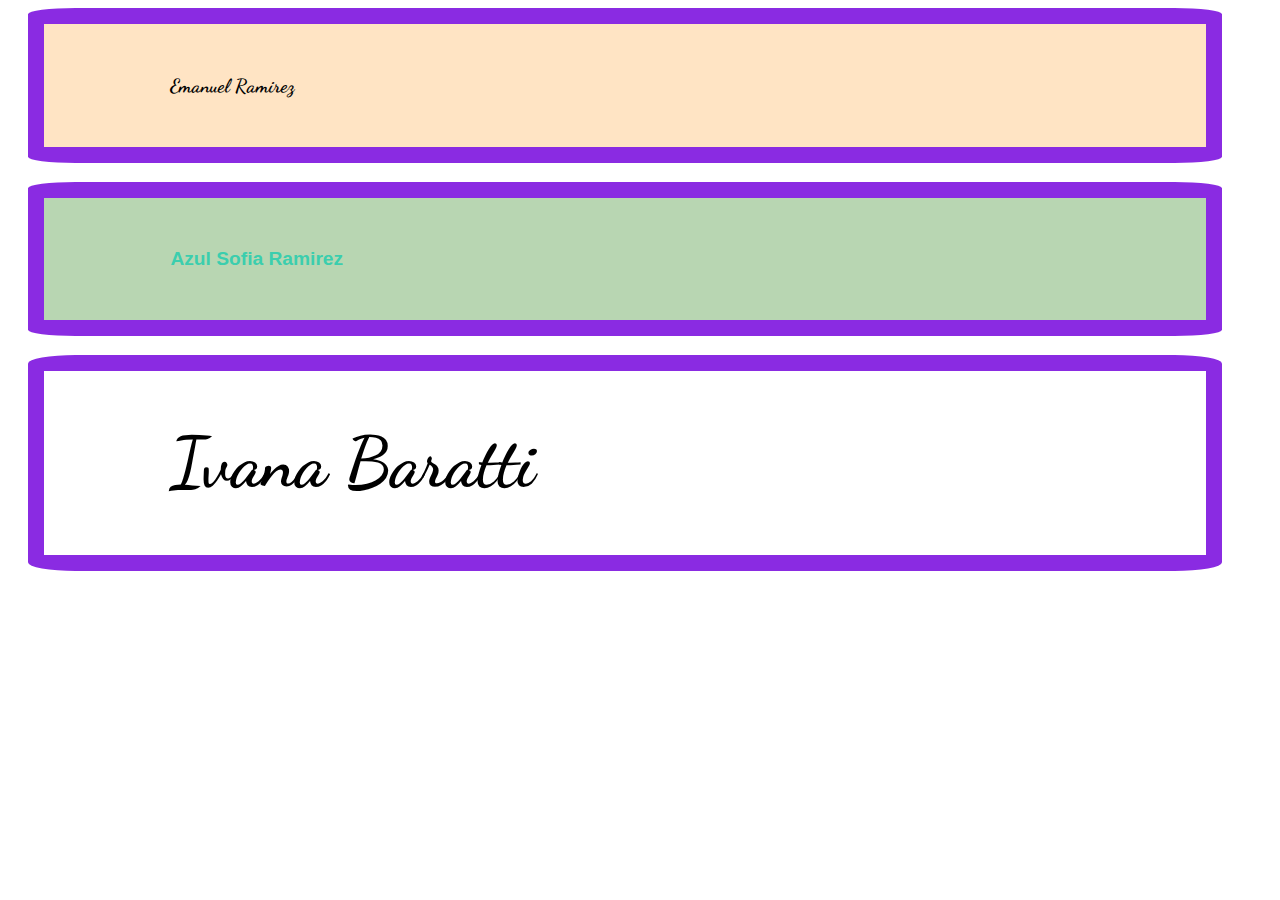
<file: css.html>
<!DOCTYPE html>
<html lang="es">
<head>
    <meta charset="UTF-8">
    <meta http-equiv="X-UA-Compatible" content="IE=edge">
    <meta name="viewport" content="width=device-width, initial-scale=1.0">
    <title>Document</title>
    <link rel="stylesheet" href="css/estilos.css" type="text/css">
    <link rel="preconnect" href="https://fonts.googleapis.com">
    <link rel="preconnect" href="https://fonts.gstatic.com" crossorigin>
    <link href="https://fonts.googleapis.com/css2?family=Dancing+Script&display=swap" rel="stylesheet">
    <link href="https://cdn.jsdelivr.net/npm/bootstrap@5.3.0-alpha1/dist/css/bootstrap.min.css" rel="stylesheet" integrity="sha384-GLhlTQ8iRABdZLl6O3oVMWSktQOp6b7In1Zl3/Jr59b6EGGoI1aFkw7cmDA6j6gD" crossorigin="anonymous">
    
</head>
<body>
    <h1 class="miclase">Emanuel Ramirez</h1>
    <br>
    <h1 id="miid">Azul Sofia Ramirez</h1>
    <br>
    <section>
        <h1>
            Ivana Baratti
        </h1>
    </section>
</body>
</html>
</file>
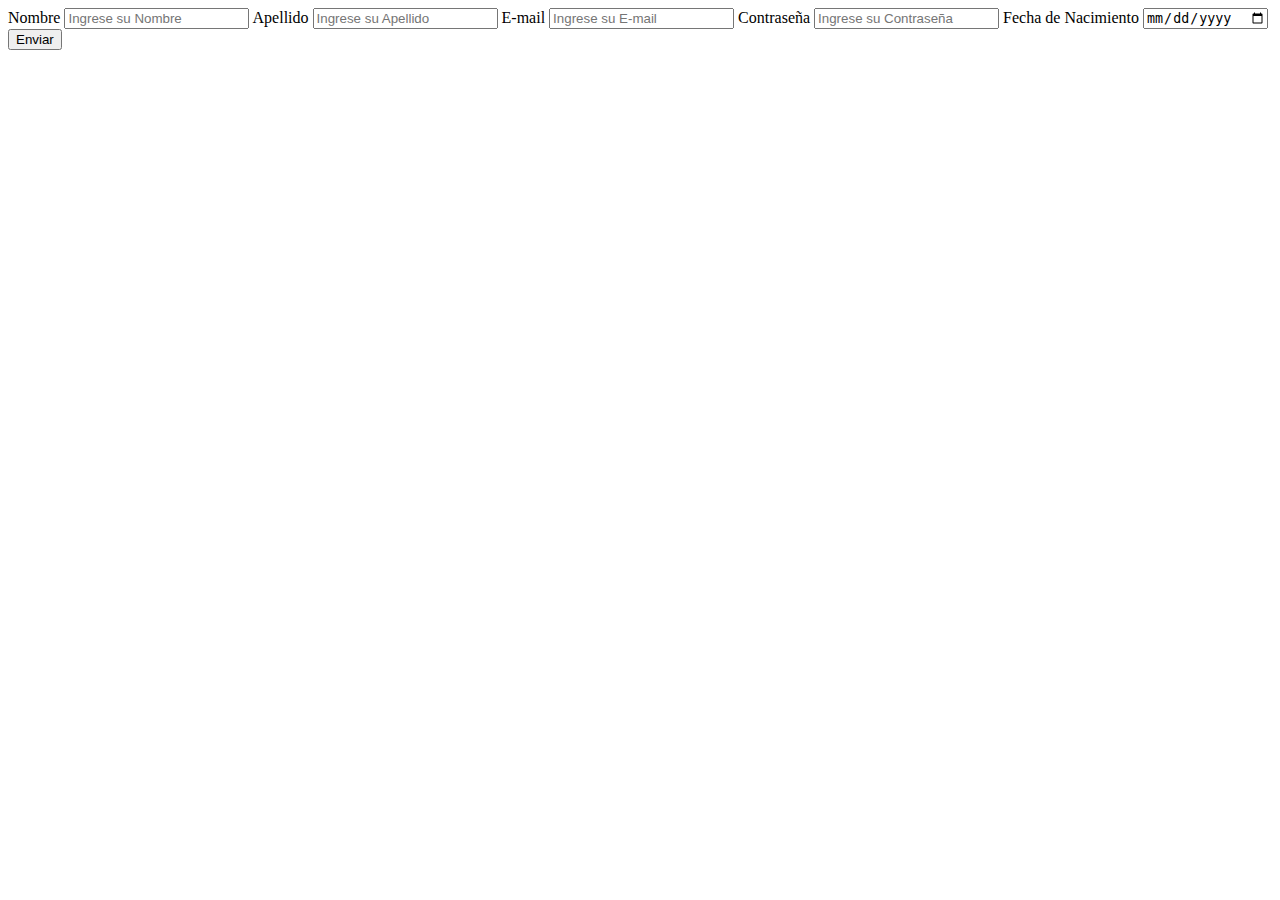
<file: form.html>
<!DOCTYPE html>
<html lang="es">
<head>
    <meta charset="UTF-8">
    <meta http-equiv="X-UA-Compatible" content="IE=edge">
    <meta name="viewport" content="width=device-width, initial-scale=1.0">
    <title>Forms</title>
</head>
<body>
    <form action="" method="get">
        <label>Nombre</label>
        <input type="text" name="Nombre" placeholder="Ingrese su Nombre"/>
        <label>Apellido</label>
        <input type="text" name="Apellido" placeholder="Ingrese su Apellido"/>
        <label>E-mail</E-mail></label>
        <input type="email" name="email" placeholder="Ingrese su E-mail"/>
        <label>Contraseña</label>
        <input type="password" name="password" placeholder="Ingrese su Contraseña"/>
        <label>Fecha de Nacimiento</label>
        <input type="date" name="nacimiento" placeholder="Ingrese su fecha de nacimiento">
        <input type="submit" value="Enviar">
    </form>
</body>
</html>
</file>
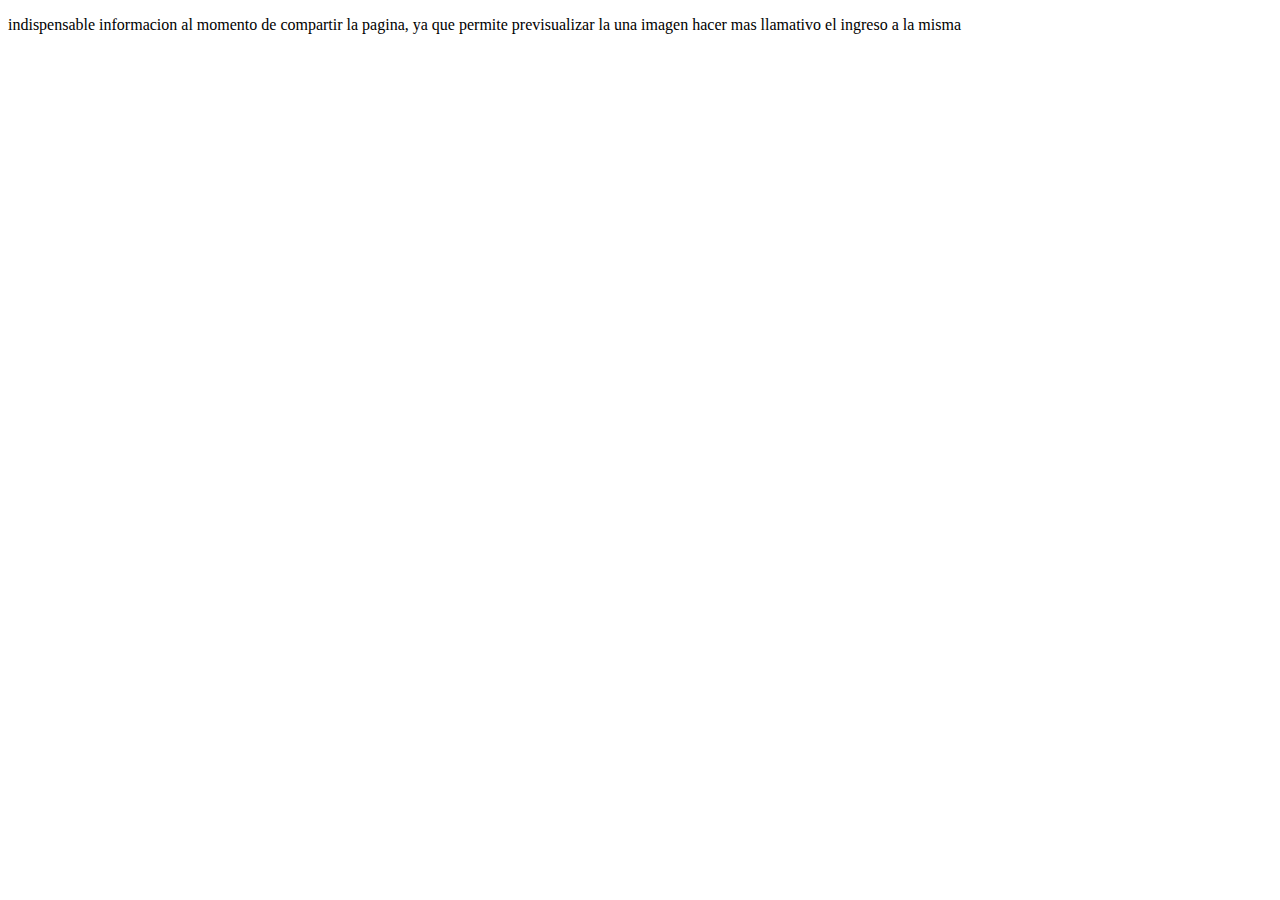
<file: opengraph.html>
<!DOCTYPE html>
<html lang="en">
<head>
    <meta charset="UTF-8">
    <meta http-equiv="X-UA-Compatible" content="IE=edge">
    <meta name="viewport" content="width=device-width, initial-scale=1.0">
    <title>Document</title>
</head>
<body>
    <p>indispensable informacion al momento de compartir la pagina, ya que permite previsualizar la una imagen hacer mas llamativo el ingreso a la misma</p>
</body>
</html>
</file>
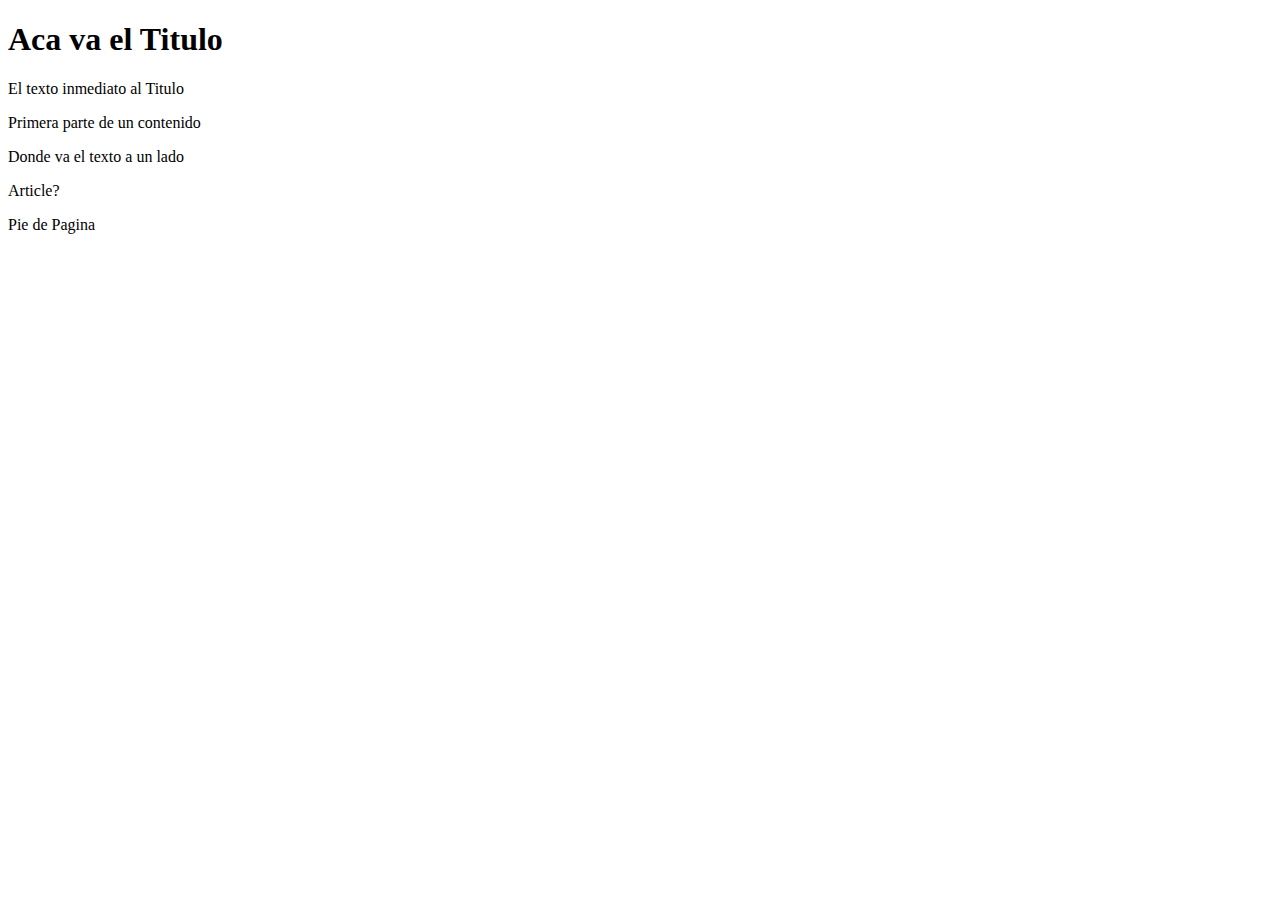
<file: semantica.html>
<!DOCTYPE html>
<html lang="en">
<head>
    <meta charset="UTF-8">
    <meta http-equiv="X-UA-Compatible" content="IE=edge">
    <meta name="viewport" content="width=device-width, initial-scale=1.0">
    <title>Document</title>
    <link rel="icon" type="image/x-icon" href="direccion.ico">
</head>
<body>
    <header>
        <h1> Aca va el Titulo</h1>
    </header>
    <nav>
        <p>El texto inmediato al Titulo</p>
    </nav>
    <section>
        <p>Primera parte de un contenido</p>
    </section>
    <aside>
        <p>Donde va el texto a un lado</p>
    </aside>
    <article>
        <p>Article?</p>
    </article>
    <footer>
        <p>Pie de Pagina</p>
    </footer>
</body>
</html>
</file>
<file: css/estilos.css>
* {
    font-family: 'Dancing Script', cursive;
}
p {
    color: red;
    width: 300px;
}
/**
Esto es un comentario
**/
h1 {
    border-radius: 4%;
    border: 16px solid;
    border-color: blueviolet;
    margin: auto;
    padding: 10%;
    margin-left: 20px;
    margin-right: 50px;
    padding-block: 50px;
    font-family: Arial, Helvetica, sans-serif;
    font-size: larger;

}

#miid {
    color: rgb(59, 206, 174);
    background-color: rgba(34, 129, 15, 0.322);

}

.miclase {
    background-color: bisque;
    font-family: 'Dancing Script', cursive;

}
section h1 {
    font-weight: 300px;
    font-size: 70px;
    font-family: 'Dancing Script', cursive;
}
</file>
